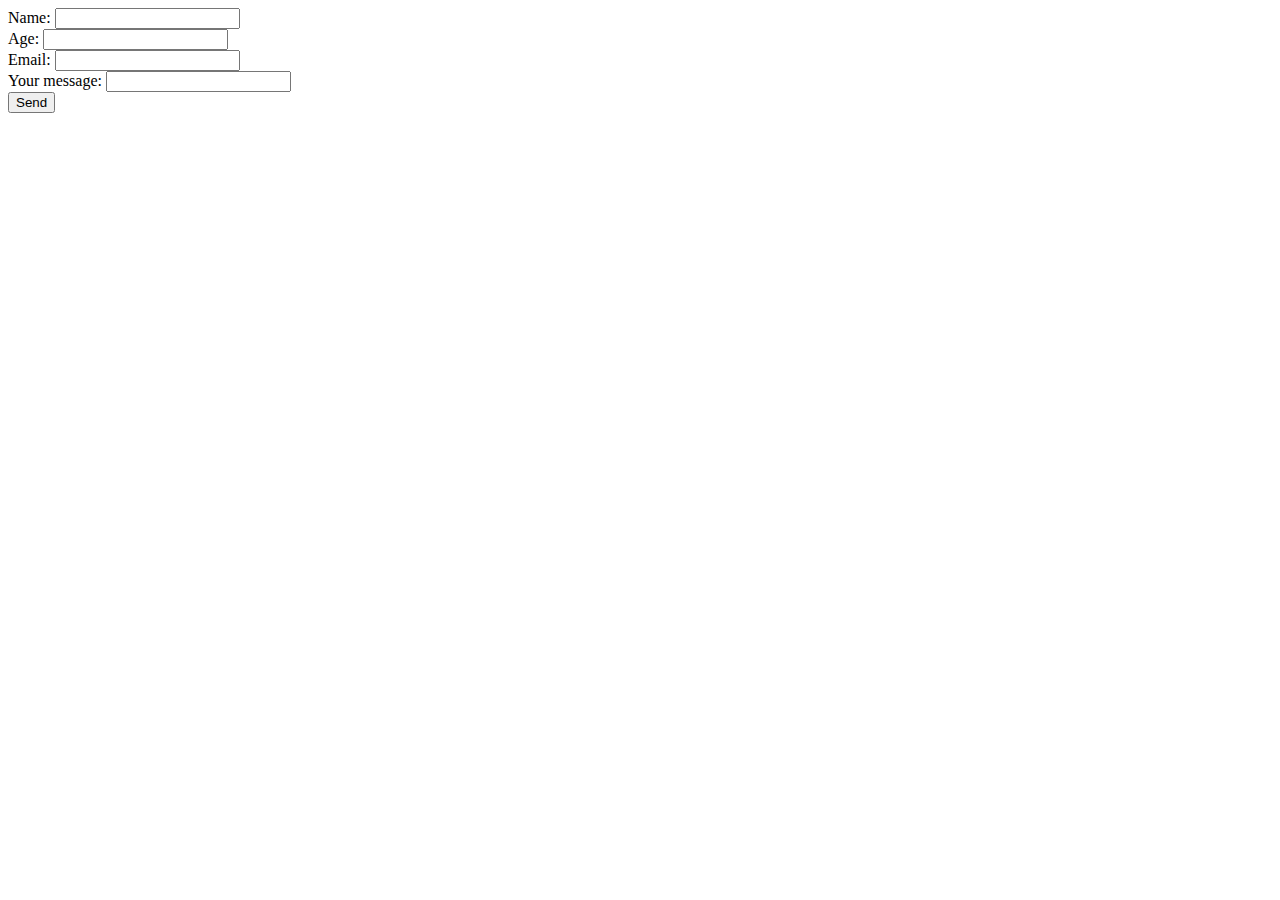
<file: 20240727/index.html>
<!DOCTYPE html>
<html lang="en">
<head>
    <meta charset="UTF-8">
    <meta name="viewport" content="width=device-width, initial-scale=1.0">
    <title>Document</title>
                 </head>
<body>
    <script src="main.js"></script>
    <form id="form">
        <div>
          <label for="name">Name:</label>
          <input id="name" name="name" type="text" required minlength="2">
        </div>
        <div>
          <label for="age">Age:</label>
          <input id="age" name="age" type="number">
        </div>
        <div>
          <label for="email">Email:</label>
          <input id="email" name="email" type="email" required>
        </div>
        <div>
          <label for="message">Your message:</label>
          <input id="message" name="message" minlength="10" maxlength="100" required>
        </div>
        <button type="submit">Send</button>
      </form>
</body>
</html>
</file>
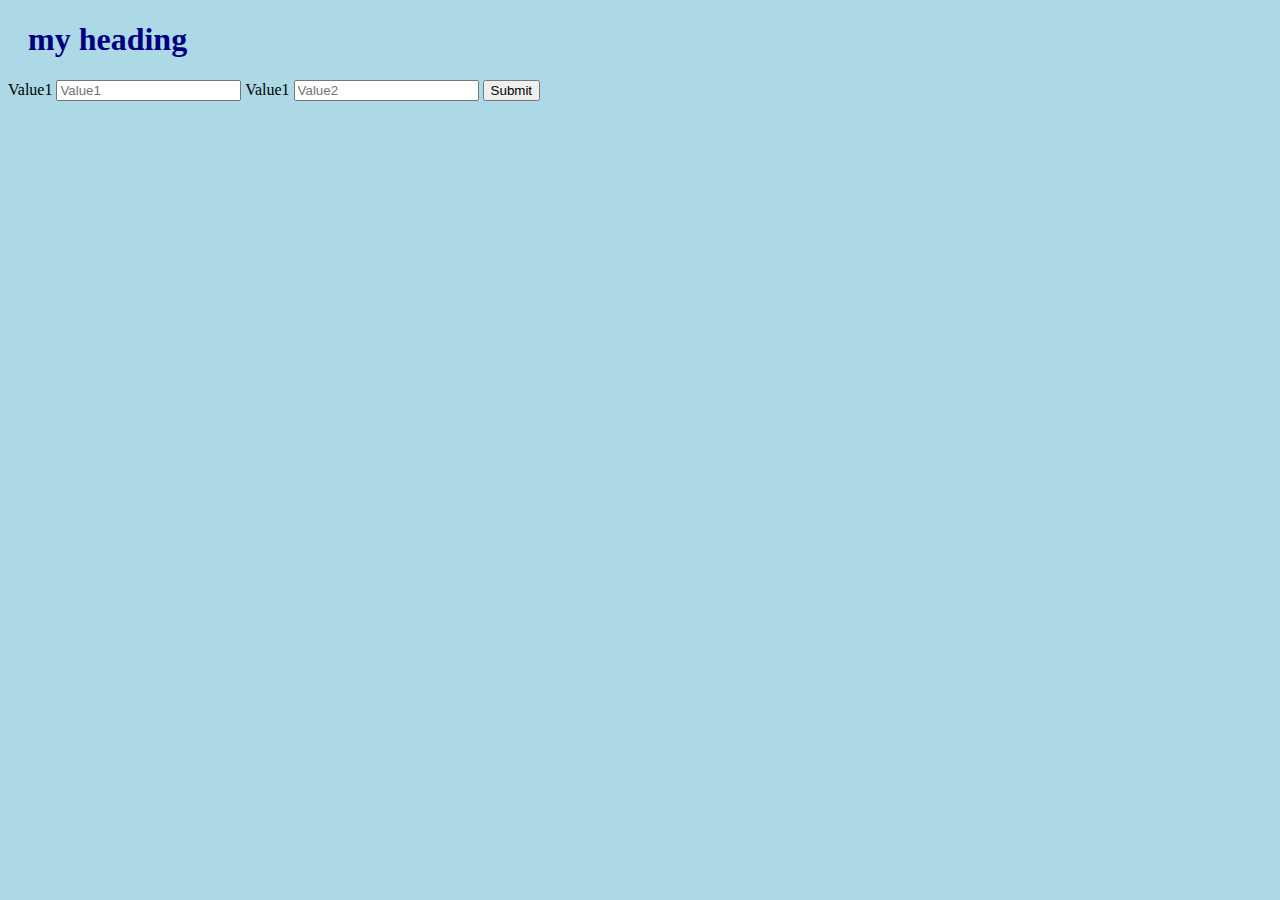
<file: zadanie3/index.html>
<!DOCTYPE html>
<html lang="en">

<head>
    <link rel="stylesheet" href="mystyle.css">
    <script src="myscript.js"></script>
    <meta charset="UTF-8">
    <title>Test</title>
</head>

<body>


    <h1>
        my heading
    </h1>
    <form>
        <label for ="inputbox1">Value1</label>
        <input type="text" id="inputbox1" placeholder="Value1">
        <label for ="inputbox2">Value1</label>
        <input type="text" id="inputbox2" placeholder="Value2">
        <input type="submit" id="btnActionButton">
    </form>

</body>

</html>
</file>
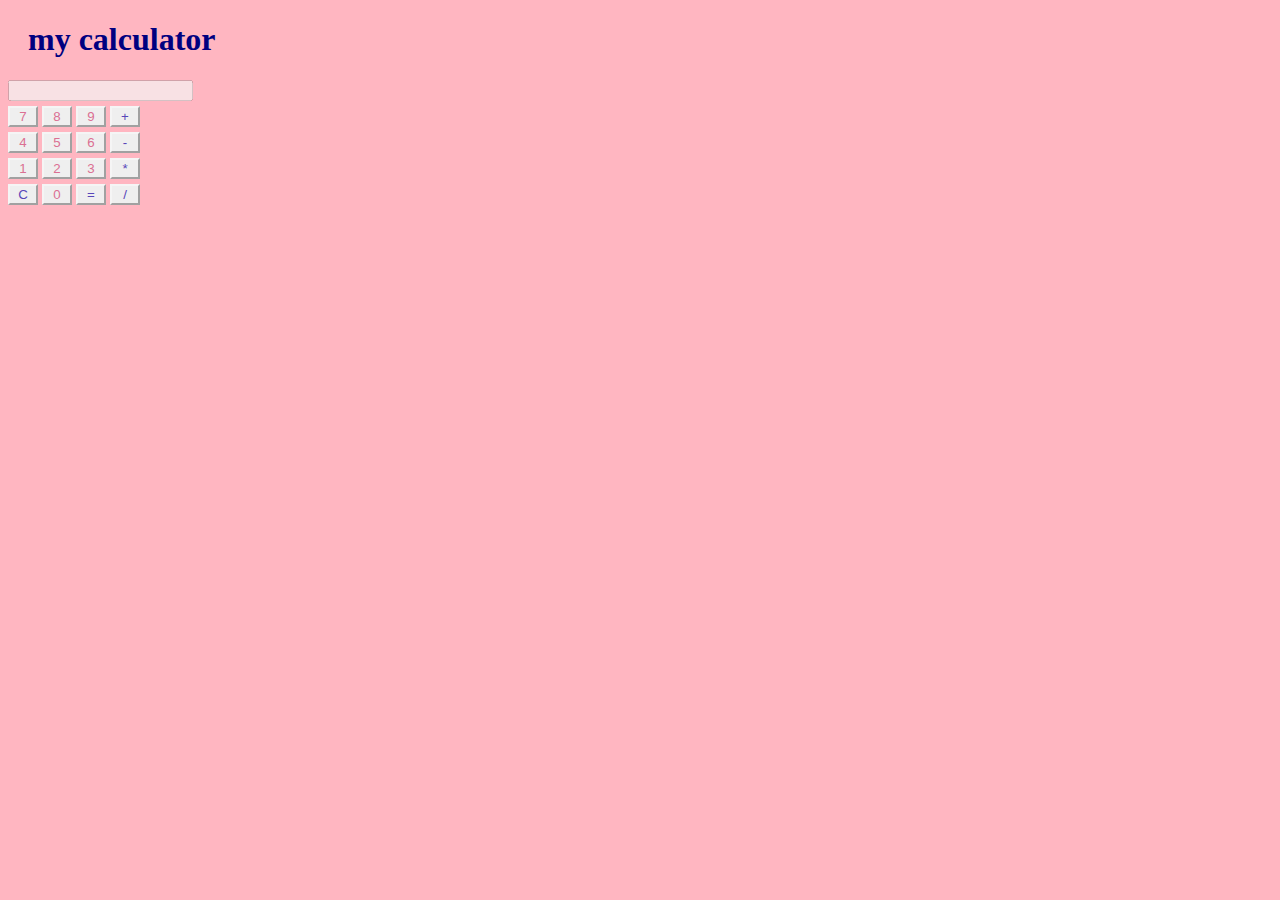
<file: zadaniedomowe_kalkulator/index.html>
<!DOCTYPE html>
<html lang="en">

<head>
    <link rel="stylesheet" href="mystyle.css">
    <script src="myscript.js"></script>
    <meta charset="UTF-8">
    <title>Test</title>
</head>

<body>


    <h1>
        my calculator
    </h1>
    
    <div class="calculator">
        <input type="text" id="display" disabled>
        <br>
        <button class="buttonNumber" onclick="addToDisplay('7')">7</button>
        <button class="buttonNumber" onclick="addToDisplay('8')">8</button>
        <button class="buttonNumber" onclick="addToDisplay('9')">9</button>
        <button class="buttonFormula" onclick="addToDisplay('+')">+</button>
        <br>
        <button class="buttonNumber" onclick="addToDisplay('4')">4</button>
        <button class="buttonNumber" onclick="addToDisplay('5')">5</button>
        <button class="buttonNumber" onclick="addToDisplay('6')">6</button>
        <button class="buttonFormula" onclick="addToDisplay('-')">-</button>
        <br>
        <button class="buttonNumber" onclick="addToDisplay('1')">1</button>
        <button class="buttonNumber" onclick="addToDisplay('2')">2</button>
        <button class="buttonNumber" onclick="addToDisplay('3')">3</button>
        <button class="buttonFormula" nclick="addToDisplay('*')">*</button>
        <br>
        <button class="buttonFormula" onclick="clearDisplay()">C</button>
        <button class="buttonNumber" onclick="addToDisplay('0')">0</button>
        <button class="buttonFormula" onclick="calculate()">=</button>
        <button class="buttonFormula" onclick="addToDisplay('/')">/</button>
      </div>

        <!--
        <label for ="inputbox2">Value1</label>
        <input type="text" id="inputbox2" placeholder="Value2">
        <input type="submit" id="btnActionButton">-->
    </form>

</body>

</html>
</file>
<file: zadanie3/mystyle.css>
body {
    background-color: lightblue;
}
h1 {color: navy;
    margin-left: 20px;
}
#myParagraph{
    color:red;
}
table, th, td{
    border: 1px solid black;
    border-collapse: collapse;
}
</file>
<file: zadaniedomowe_kalkulator/mystyle.css>
body {
    background-color: lightpink;
}
h1 {color: navy;
    margin-left: 20px;
}
#myParagraph{
    color:red;
}
table, th, td{
    border: 1px solid black;
    border-collapse: collapse;
}

.calculator 
{
    fill: lightblue;
    border-color: whitesmoke;
 
    
    margin-top: 5px;
    color: palevioletred;
}

.buttonNumber 
{
    fill: lightblue;
    border-color: whitesmoke;
    width: 30px;
    margin-top: 5px;
    color: palevioletred;
}

.buttonFormula 
{
    fill: lightblue;
    border-color: whitesmoke;
    margin-top: 5px;
    width: 30px;
    color: rgb(88, 71, 185);
}
</file>
